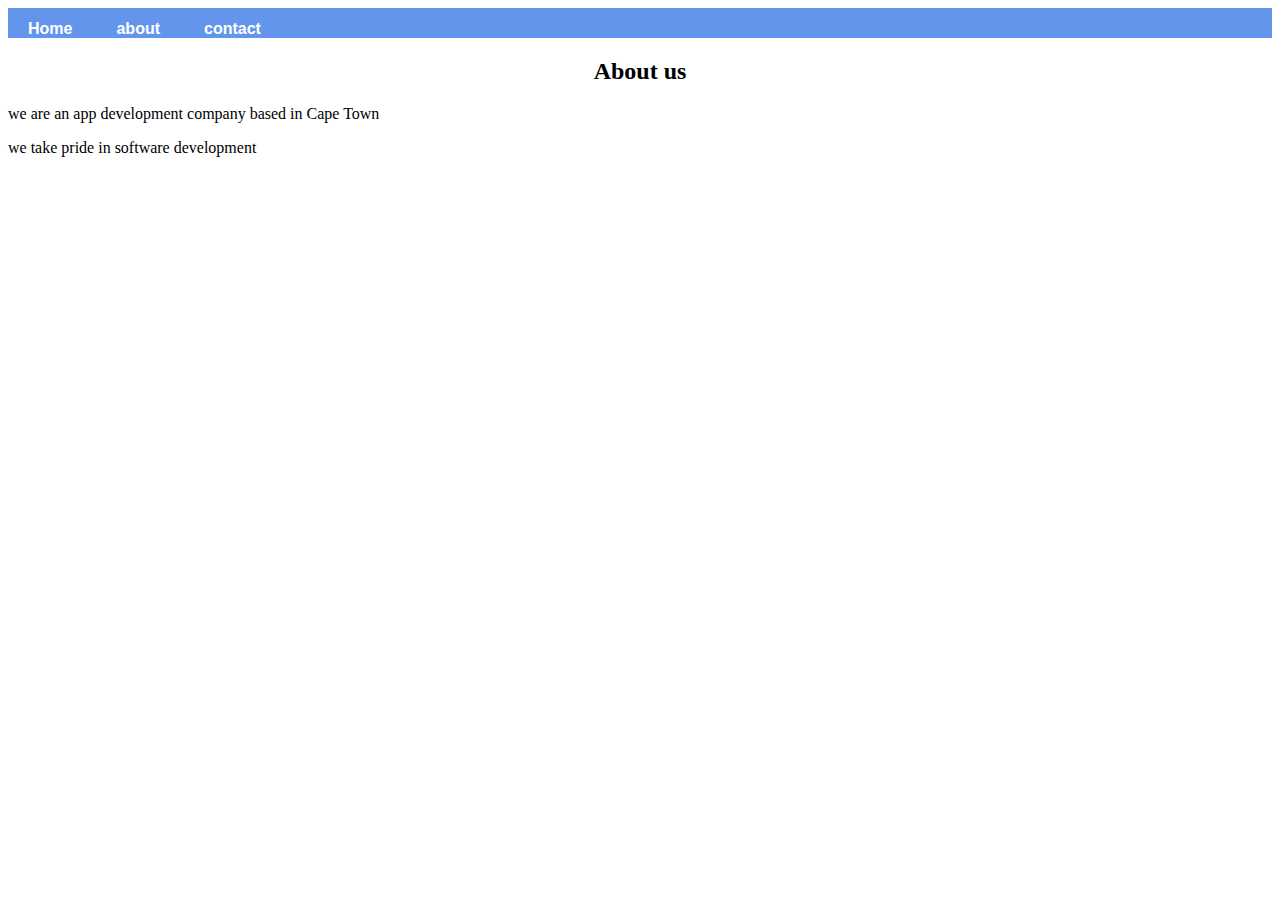
<file: about.html>
<!DOCTYPE html> 

<html>
<head>
<link rel="stylesheet" href="style.css">

</head>

<body>
<div id ="menu">
<a href="index.html">Home</a>
<a href="about.html">about</a>
<a href="contact.html">contact</a>
      </div>

    <h2> About us </h2> 
<p>we are an app development company based in Cape Town</p>
<p>we take pride in software development</p>

</body>








</html
</file>
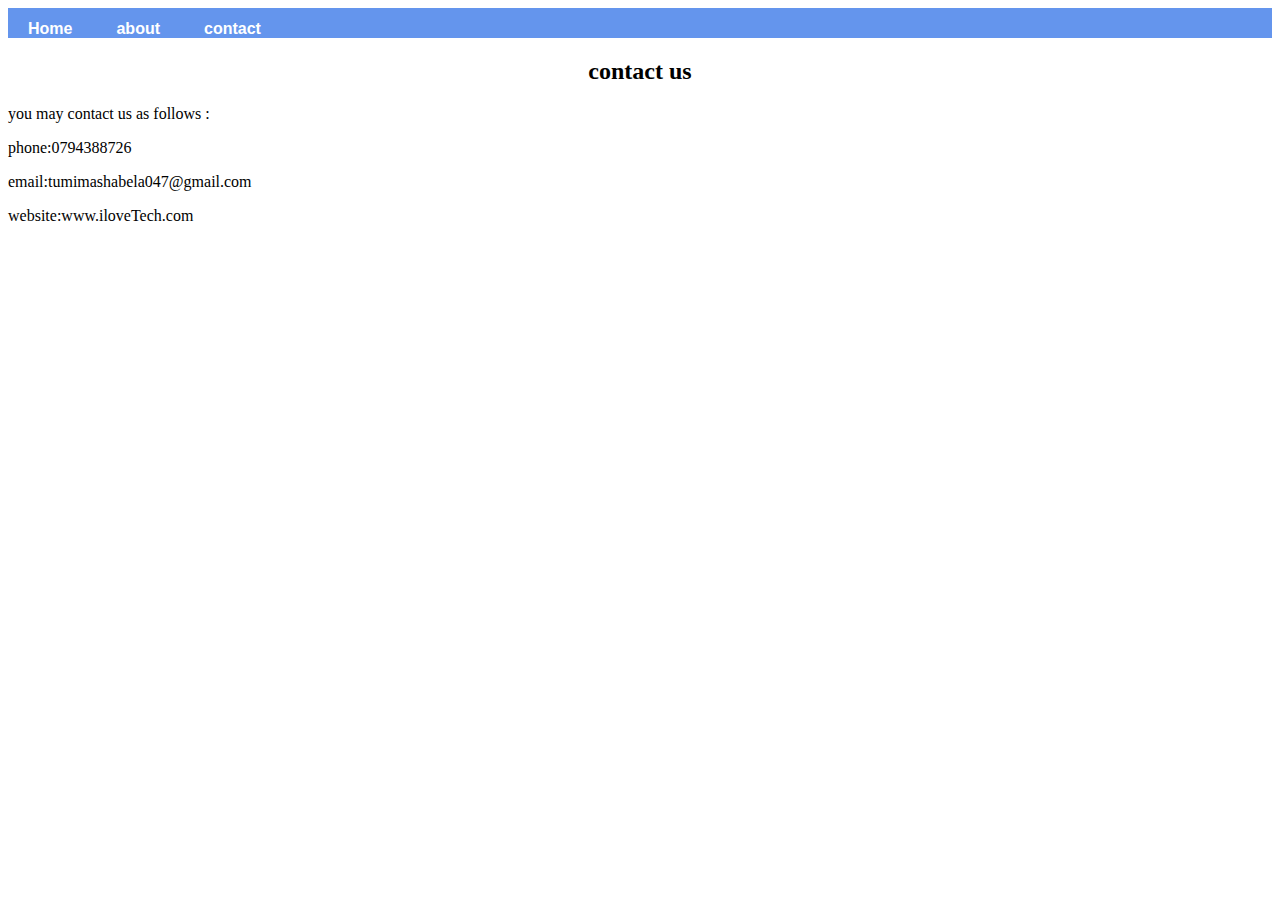
<file: contact.html>
<!DOCTYPE html> 

<html>
<head>
<link rel="stylesheet" href="style.css">

</head>

<body>
<div id ="menu">
<a href="index.html">Home</a>
<a href="about.html">about</a>
<a href="contact.html">contact</a>
      </div>

    <h2> contact us  </h2> 
<p> you may contact us as follows : </p>
<p>phone:0794388726</p>
<p>email:tumimashabela047@gmail.com</p>
<P>website:www.iloveTech.com</P>
</body>








</html
</file>
<file: style.css>
.gallery img{
width:100%;
}

#menu{
width;100%;
height;40px;
background-color:cornflowerblue;
padding-top: 12px;

}

#menu a {
color: #ffffff;
font-family: sans-serif;
text-decoration: 18px;
font-weight: 800;
padding-left: 20px;
padding-right: 20px;
}

#menu a:hover{
  color: #5077bd;

}


h2{
text-align: center;




}
</file>
